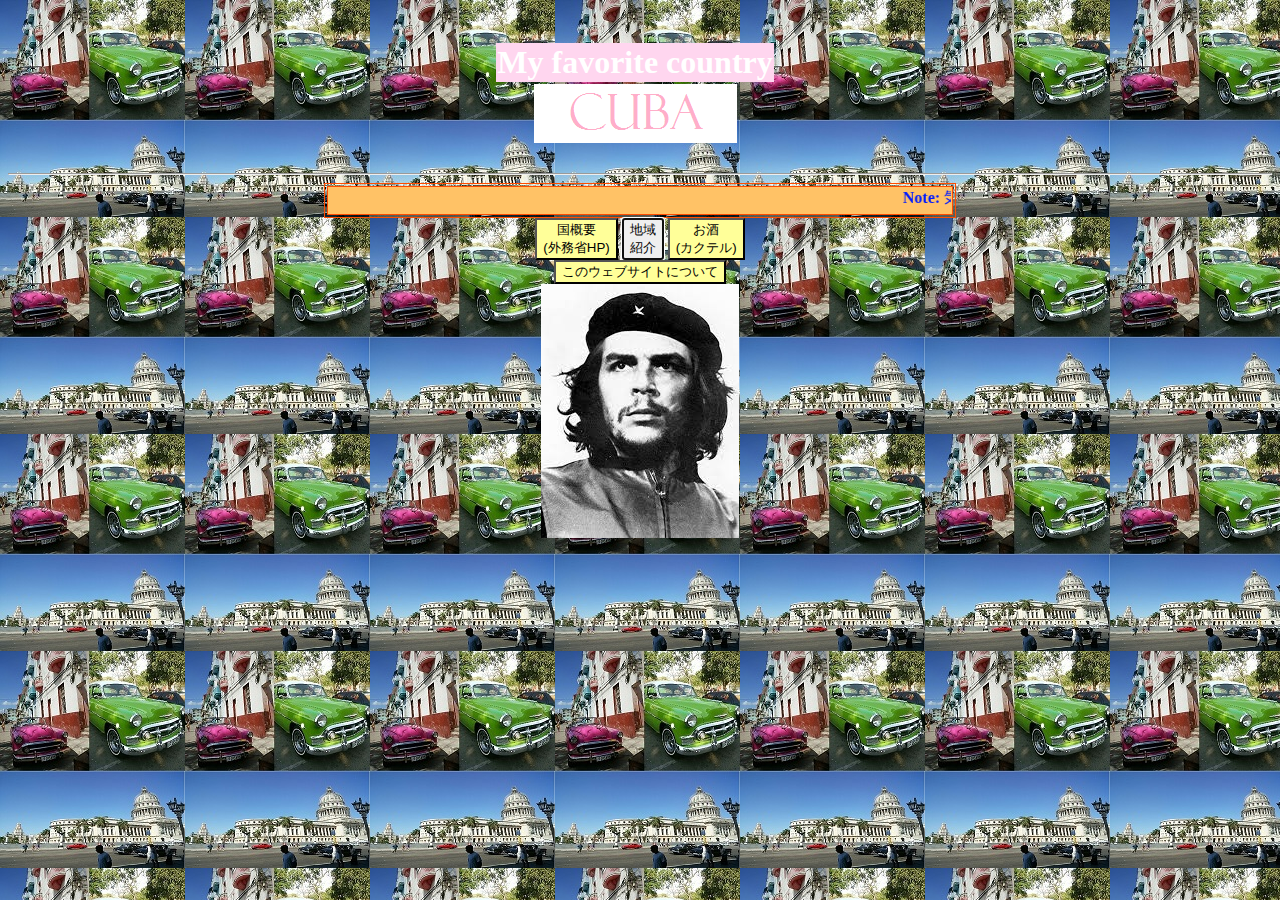
<file: index.html>
﻿<!DOCTYPE html>
<html>
<head>
    <meta charest="UTF-8">
    <title>viva!cuba!</title>
    <style>
        h1{
            margin-right: 10px;
            padding-top:  20px;   
            text-align: center;
        }
        p{
    color: #ffffff;
}
    </style>
</head>
    
<h1>
<body background="workspace/back2.jpg">
<div align="center"><table><tr><td bgcolor="#ffd6ef"><font color="#ffffff" face="fantasy" size="6.5"><b>My favorite country</b></font></td></tr></table></div>
        <img src="workspace/logocuba.png"></h1>
<hr>
<center>
<table border="1" bordercolor="#ff4d00" width="50%"><tr><td bgcolor="#ffc266"><marquee><font color="#001aff"><strong>Note:</strong> 気になるところをＣＬＩＣＫ！</font></marquee></td></tr></table>

<button type="button"onclick="window.open('http://www.mofa.go.jp/mofaj/area/cuba/index.html')" style="background-color:#ffff99;"
onmouseover="this.style.background='#99ccff'"
onmouseout="this.style.background='#ffff99'">国概要<br>(外務省HP)</button>

<button type="button" autofocus onclick="alert('準備中です!　しばし、お待ちを...')">地域<br>紹介</button>

<button type="button"onclick="location.href='workspace/alcohol.html'" style="background-color:#ffff99;"
onmouseover="this.style.background='#99ccff'"
onmouseout="this.style.background='#ffff99'">お酒<br>(カクテル)</button>
<br>
<button type="button"onclick="location.href='workspace/about.html'" style="background-color:#ffff99;"
onmouseover="this.style.background='#99ccff'"
onmouseout="this.style.background='#ffff99'">このウェブサイトについて</button>


<br>
<img src="workspace/chedebara.png">
<br>

</center>
</body>
</html>
</file>
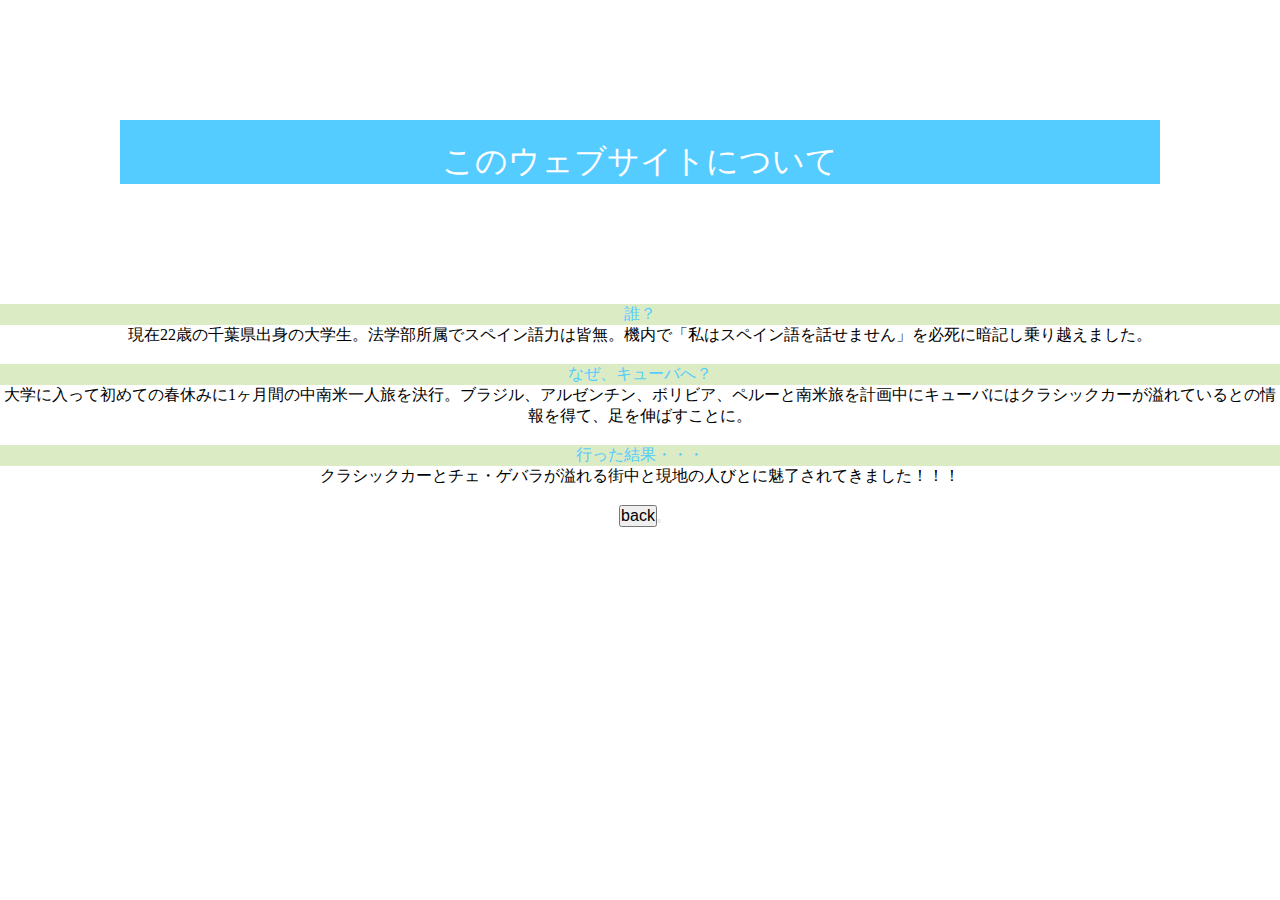
<file: workspace/about.html>
﻿<!DOCTYPE html>
 <meta charset=“UTF-8”>
 <head>
 <title>このウェブサイトについて</title>
<link rel="stylesheet" type="text/css" href="base.css" />
 </head>


<body>
<h1 class="aaa">このウェブサイトについて</h1>

<h2 class="bbb">誰？<h2>
<center><p class="aaa">現在22歳の千葉県出身の大学生。法学部所属でスペイン語力は皆無。機内で「私はスペイン語を話せません」を必死に暗記し乗り越えました。</p></center><br>

<h2 class="bbb">なぜ、キューバへ？</h2>
<center><p class="aaa">大学に入って初めての春休みに1ヶ月間の中南米一人旅を決行。ブラジル、アルゼンチン、ボリビア、ペルーと南米旅を計画中にキューバにはクラシックカーが溢れているとの情報を得て、足を伸ばすことに。</p>
</center><br>

<h2 class="bbb">行った結果・・・</h2>
<center><p class="aaa">クラシックカーとチェ・ゲバラが溢れる街中と現地の人びとに魅了されてきました！！！</p><br>

<button onclick="location.href='../index.html'">back<button></center>

<style type="text/css" media="all">/*<![CDATA[ */
div.socialicons{float:left;display:block;margin-right: 10px;line-height: 1;}div.socialiconsv{line-height: 1;}div.socialicons p{margin-bottom: 0px !important;margin-top: 0px !important;padding-bottom: 0px !important;padding-top: 0px !important;}div.social4iv{background: none repeat scroll 0 0 #FFFFFF;border: 1px solid #aaa;border-radius: 3px 3px 3px 3px;box-shadow: 3px 3px 3px #DDDDDD;padding: 3px;position: fixed;text-align: center;top: 55px;width: 68px;display:none;}div.socialiconsv{padding-bottom: 5px;}
#sidebar .widget h3
{
zoom: 1	; /* for IE7 to display background-image */
padding-left: 20px;
margin-left: -20px;
}
#sidebar
{
overflow: visible	;
}
.hm-swe-resize-message {
height: 50%;
width: 50%;
margin: auto;
position: absolute;
top: 0; left: 0; bottom: 0; right: 0;
z-index: 99999;
color: white;
}
.hm-swe-modal-background {
position: fixed;
top: 0; left: 0; 	bottom: 0; right: 0;
background: none repeat scroll 0% 0% rgba(0, 0, 0, 0.85);
z-index: 99998;
display: none;
}
#header { background: url(http://the-rich-secret.com/wp-content/uploads/2014/08/cropped-icon8.png) no-repeat !important; }
.vvqbox { display: block; max-width: 100%; visibility: visible !important; margin: 10px auto; } .vvqbox img { max-width: 100%; height: 100%; } .vvqbox object { max-width: 100%; }
body.custom-background { background-image: url('http://the-rich-secret.com/wp-content/uploads/2014/08/background4.png'); background-repeat: repeat; background-position: top left; background-attachment: fixed; }
/* ]]>*/</style>

</body>
 </html>
</file>
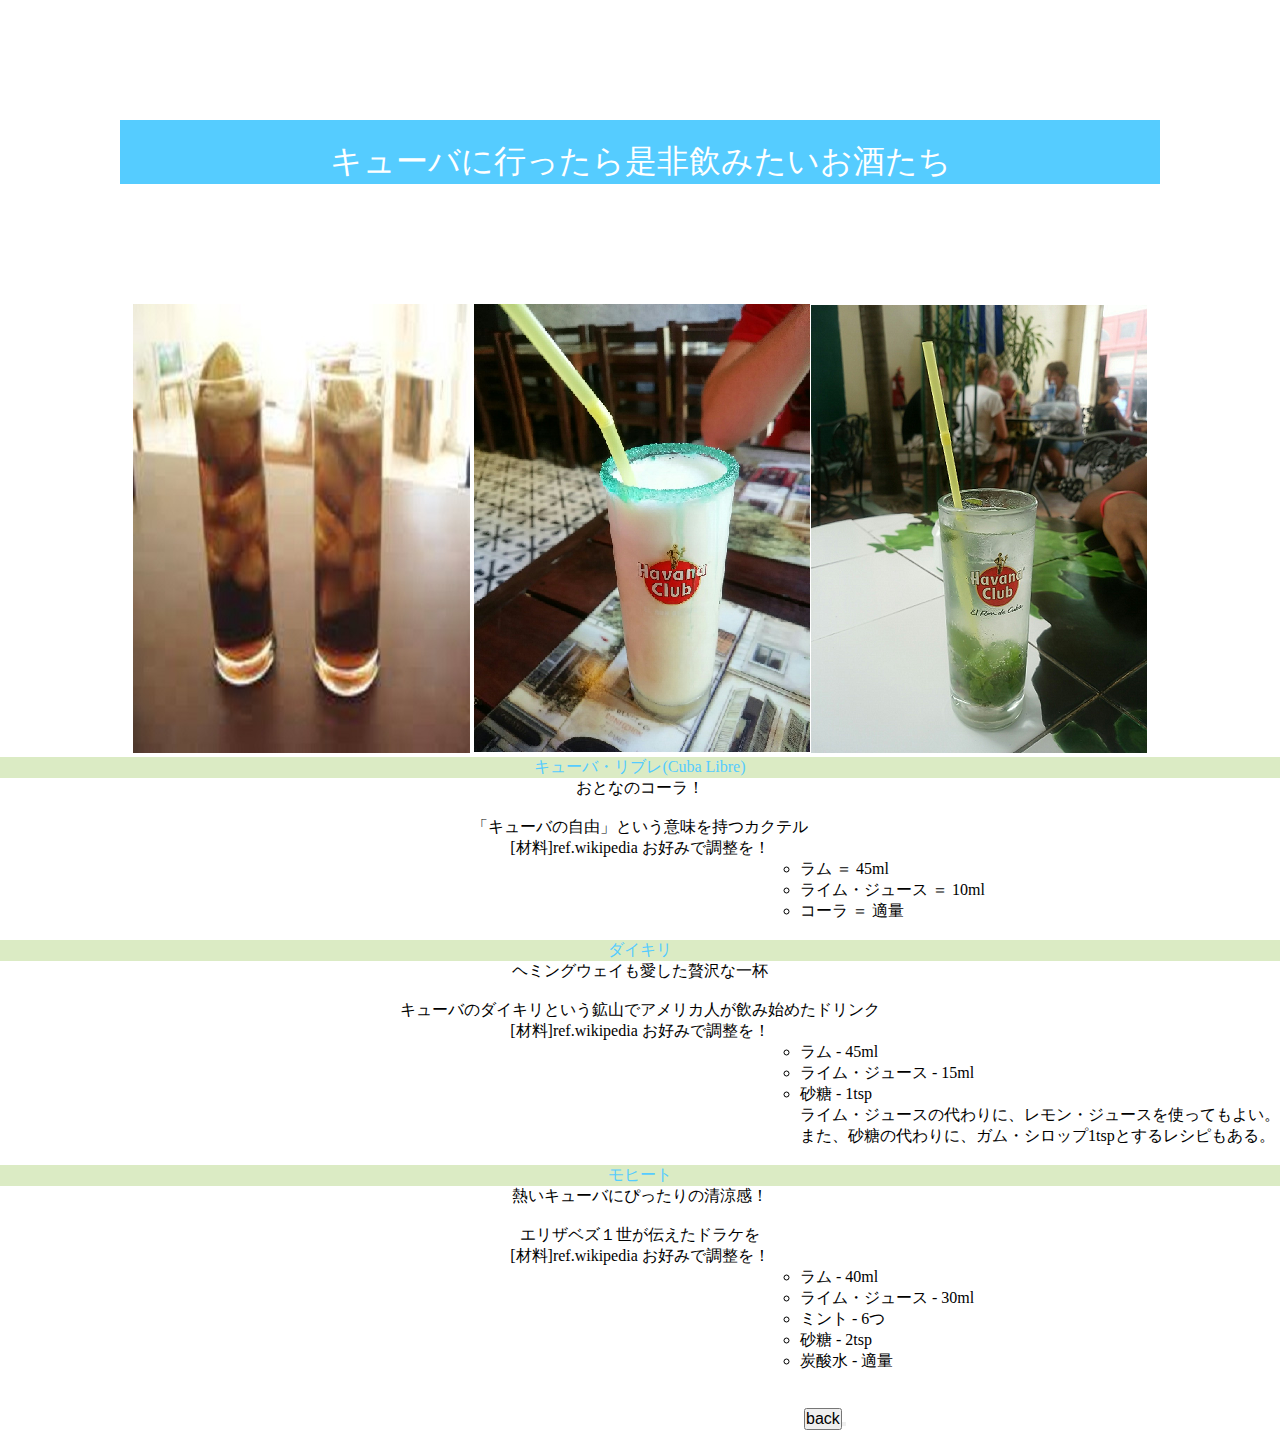
<file: workspace/alcohol.html>
﻿<!DOCTYPE html>
 <meta charset=“UTF-8”>
 <head>
 <title>お酒</title>
<link rel="stylesheet" type="text/css" href="base.css" />
 </head>


 <script>
  window.alert("ここでは、キューバおすすめのお酒を紹介！　　　　　　　　¡Salud!（サルー）乾杯！");
  window
 </script>

<body>
<h1 class="aaa">キューバに行ったら是非飲みたいお酒たち</h1>
<center><img src="cubalibre.jpg" alt="キューバ・リブレ" title="キューバ・リブレ">
<img src="daikiri.png" alt="ダイキリ" title="ダイキリ"><img src="mogito.png" alt="モヒート" title="モヒート"></center>

<h2 class="bbb">キューバ・リブレ(Cuba Libre)<h2>


<center>
<p class="aaa">おとなのコーラ！<br>
<br>「キューバの自由」という意味を持つカクテル<br>
[材料]ref.wikipedia お好みで調整を！</p></center>

<ul style="list-style: circle; padding-left:800px;">
<li>ラム ＝ 45ml</li>
<li>ライム・ジュース ＝ 10ml</li>
<li>コーラ ＝ 適量</li>
</ul><br>

<center>
<h2 class="bbb">ダイキリ</h2>

<p class="aaa">ヘミングウェイも愛した贅沢な一杯<br><br>キューバのダイキリという鉱山でアメリカ人が飲み始めたドリンク<br>
[材料]ref.wikipedia お好みで調整を！</p></center>

<ul style="list-style: circle; padding-left:800px;">
<li>ラム - 45ml</li>
<li>ライム・ジュース - 15ml</li>
<li>砂糖 - 1tsp</li>
ライム・ジュースの代わりに、レモン・ジュースを使ってもよい。<br>
また、砂糖の代わりに、ガム・シロップ1tspとするレシピもある。
</ul>


</p></br>

<center>
<h2 class="bbb">モヒート</h2>
<p class="aaa">熱いキューバにぴったりの清涼感！<br><br>エリザベズ１世が伝えたドラケを<br>
[材料]ref.wikipedia お好みで調整を！</p></center>

<ul style="list-style: circle; padding-left:800px;">
<li>ラム - 40ml</li>
<li>ライム・ジュース - 30ml</li>
<li>ミント - 6つ</li>
<li>砂糖 - 2tsp</li>
<li>炭酸水 - 適量</li>

</p></br><br>
<img >

<button onclick="location.href='../index.html'">back<button>

<style type="text/css" media="all">/*<![CDATA[ */
div.socialicons{float:left;display:block;margin-right: 10px;line-height: 1;}div.socialiconsv{line-height: 1;}div.socialicons p{margin-bottom: 0px !important;margin-top: 0px !important;padding-bottom: 0px !important;padding-top: 0px !important;}div.social4iv{background: none repeat scroll 0 0 #FFFFFF;border: 1px solid #aaa;border-radius: 3px 3px 3px 3px;box-shadow: 3px 3px 3px #DDDDDD;padding: 3px;position: fixed;text-align: center;top: 55px;width: 68px;display:none;}div.socialiconsv{padding-bottom: 5px;}
#sidebar .widget h3
{
zoom: 1	; /* for IE7 to display background-image */
padding-left: 20px;
margin-left: -20px;
}
#sidebar
{
overflow: visible	;
}
.hm-swe-resize-message {
height: 50%;
width: 50%;
margin: auto;
position: absolute;
top: 0; left: 0; bottom: 0; right: 0;
z-index: 99999;
color: white;
}
.hm-swe-modal-background {
position: fixed;
top: 0; left: 0; 	bottom: 0; right: 0;
background: none repeat scroll 0% 0% rgba(0, 0, 0, 0.85);
z-index: 99998;
display: none;
}
#header { background: url(http://the-rich-secret.com/wp-content/uploads/2014/08/cropped-icon8.png) no-repeat !important; }
.vvqbox { display: block; max-width: 100%; visibility: visible !important; margin: 10px auto; } .vvqbox img { max-width: 100%; height: 100%; } .vvqbox object { max-width: 100%; }
body.custom-background { background-image: url('http://the-rich-secret.com/wp-content/uploads/2014/08/background4.png'); background-repeat: repeat; background-position: top left; background-attachment: fixed; }
/* ]]>*/</style>

</body>
 </html>
</file>
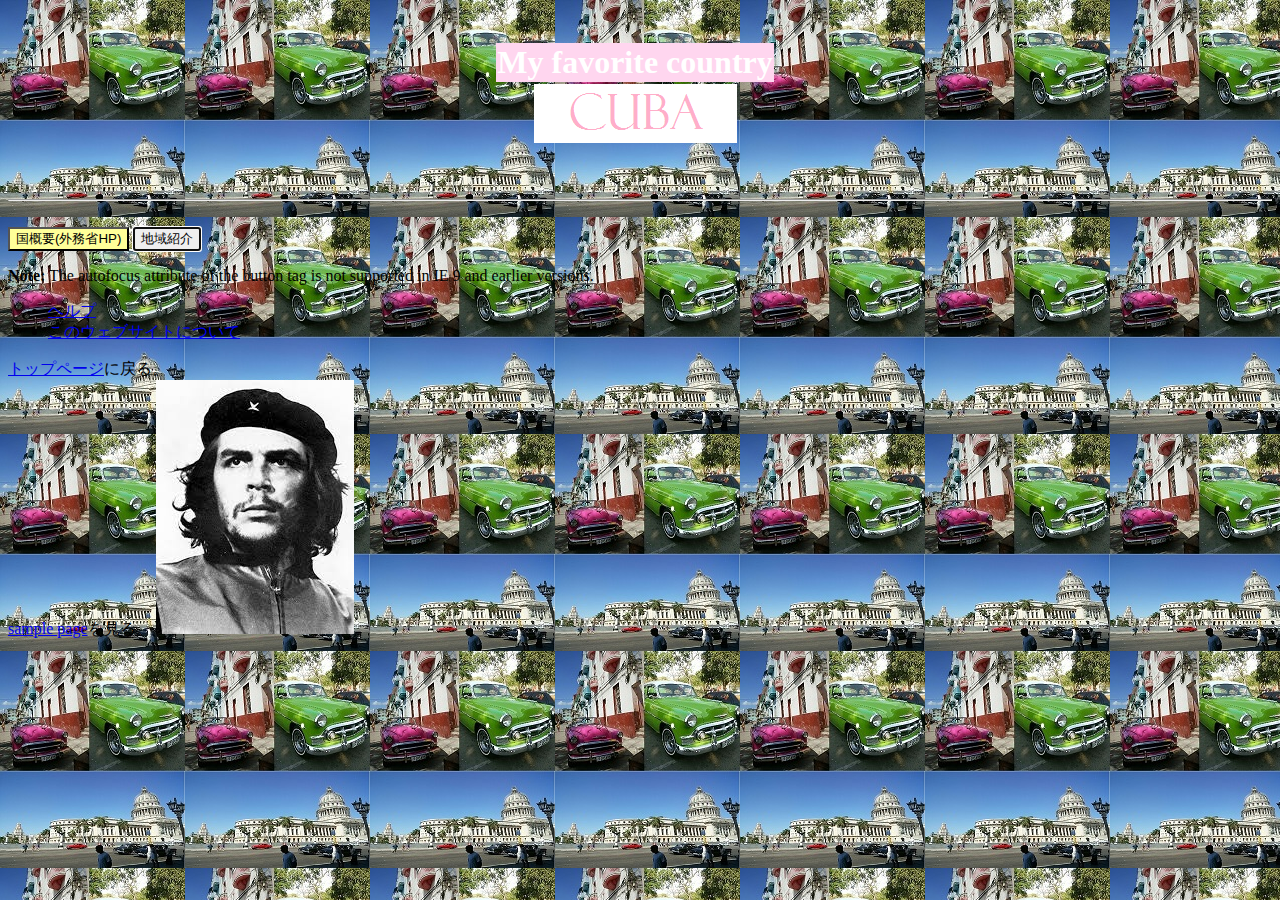
<file: workspace/main.html>
﻿<!DOCTYPE html>
<html>
<head>
<meta charest="UTF-8">
<title>viva!cuba!</title>


<style>


h1{
    margin-right: 10px;
    padding-top:  20px;   
    text-align: center;
   
}
</style>

<h1>
<body background="back2.jpg">
<div align="center"><table><tr><td bgcolor="#ffd6ef"><font color="#ffffff" face="fantasy" size="6.5"><b>My favorite country</b></font></td></tr></table></div>
<img src="logocuba.png"></h1>
<br>
<hr>
<br>
<button type="button"onclick="window.open('http://www.mofa.go.jp/mofaj/area/cuba/index.html')" style="background-color:#ffff99;"
onmouseover="this.style.background='#99ccff'"
onmouseout="this.style.background='#ffff99'">国概要(外務省HP)</button>

<button type="button" autofocus onclick="alert('準備中です!　しばし、お待ちを...')">地域紹介</button>


<p><strong>Note:</strong> The autofocus attribute of the button tag is not supported in IE 9 and earlier versions.</p>
<li>
<menu label="ヘルプ">
<li><a href="help.html">ヘルプ</a></li>
<li><a href="about.html">このウェブサイトについて</a></li>
</menu>
</li>
</menu> 
<a href="../index.html">トップページ</a>に戻る。
<br>
<a href="sample.html">sample page</a>を見る。

<img src="chedebara.png">
<br>

</body>
</html>
</file>
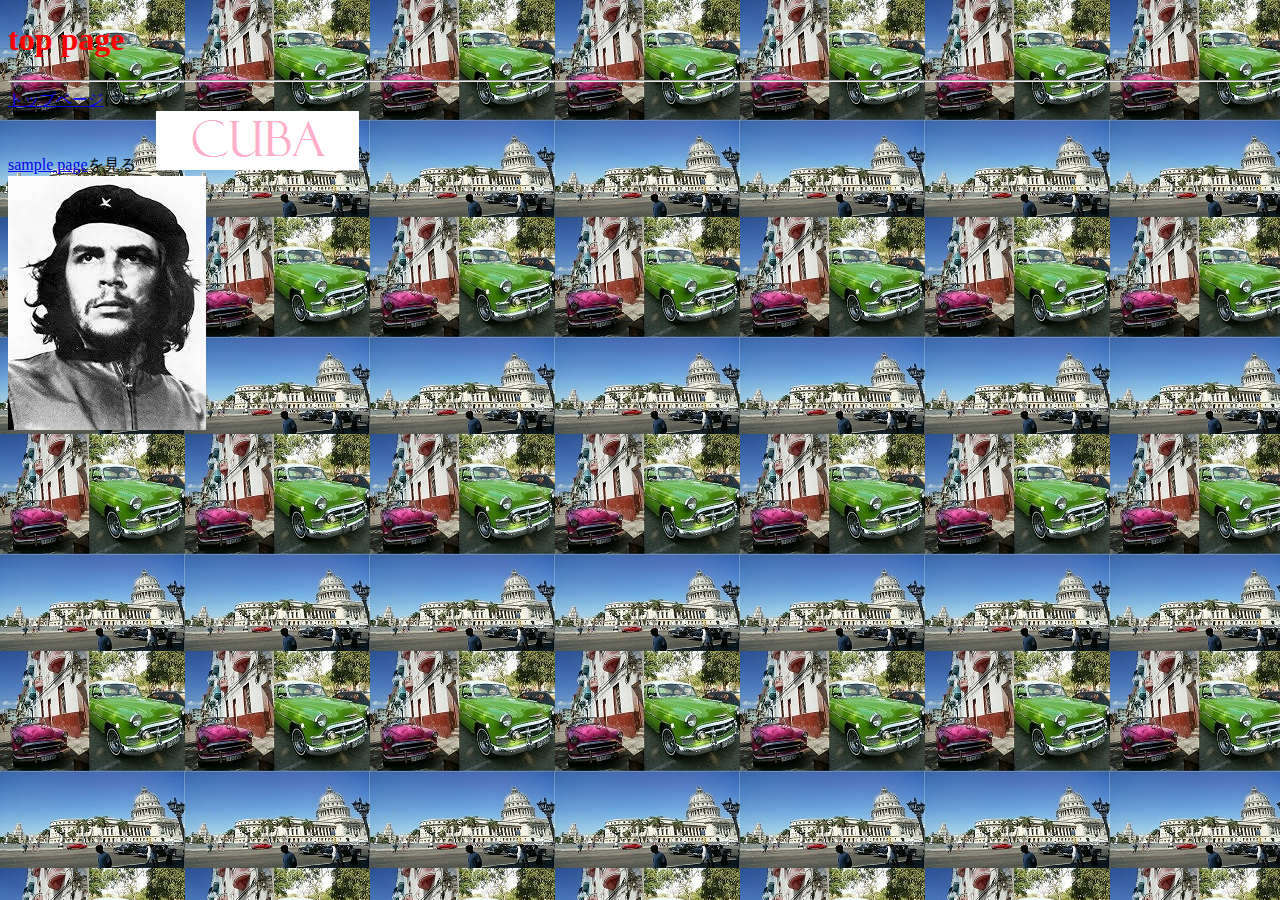
<file: workspace/mainpre.html>
﻿<!DOCTYPE html>
<html>
<head>
<meta charest="UTF-8">
<title> top page　</title>
 <script>
  window.alert("Hola!");
  window
 </script>
<style>
h1{
   color:#ff0000;
}
</style>

<body background="back2.jpg">
<h1>top page</h1>
<hr>
<a href="../index.html">トップページ</a>に戻る。
<br>
<a href="sample.html">sample page</a>を見る。
<img src="logocuba.png"><br>
<img src="chedebara.png">
<br>

</body>
</html>
</file>
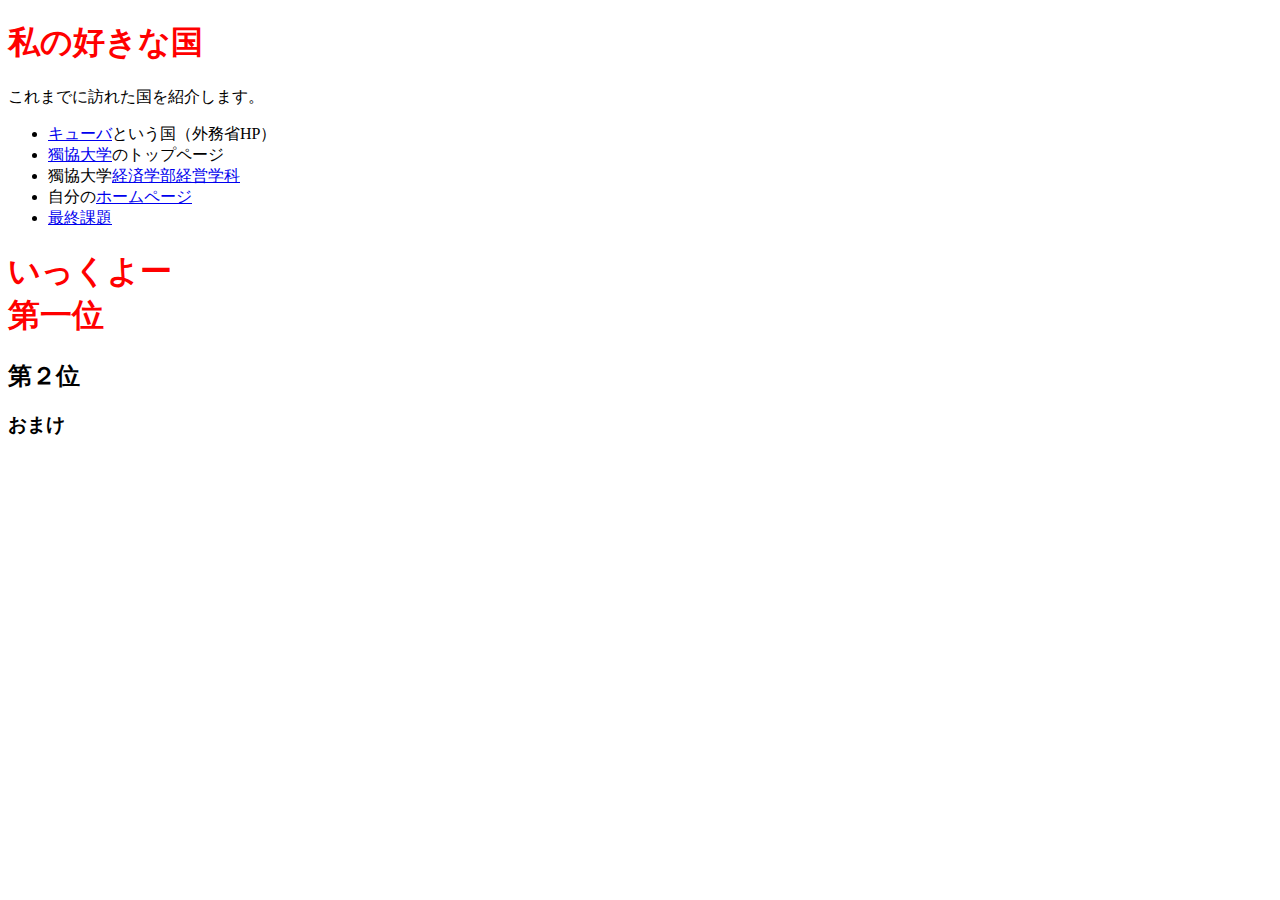
<file: workspace/niseindex.html>
﻿<!DOCTYPE html>
<html>
<head>
<meta charest="UTF-8">
<title> 私の好きな国　</title>

<style>
h1{
   color:#ff0000;
}
</style>

</head>
<body>
<h1>私の好きな国</h1>
<p>これまでに訪れた国を紹介します。</p>
<ul>
<li><a href="http://www.mofa.go.jp/mofaj/area/cuba/index.html">キューバ</a>という国（外務省HP）</li>
<li><a href="http://www.dokkyo.ac.jp/index.html">獨協大学</a>のトップページ</li>
<li>獨協大学<a href="http://www.dokkyo.ac.jp/nyuusi/b01_07_01_j.html">経済学部経営学科</a></li>
<li>自分の<a href="workspace/top.html">ホームページ</a></li>
<li><a href="workspace/finalassignment.html">最終課題</a></li>
</ul>

<h1>いっくよー<br>第一位</h1>
<h2>第２位</h2>
<h3>おまけ</h3>
</body>
</html>
</file>
<file: workspace/base.css>
﻿/* ブラウザスタイルの初期化 */
* {
    margin: 0px;
    padding: 0px;
    font-style: normal;
    font-weight: normal;
    font-size: 100%;
}

<style type="text/css">
<!--
.center {
    text-align: center;
}
.center table,
.center div,
.center p {
    margin-right: auto;
    margin-left: auto;
}
-->
</style>

body {
    margin: 0px;
    padding: 0px;
    background-color:  #00afcc;
    color:  #ffffff;
    text-align: center;
}


#header {
    background-color: #dbebc4;
    position:absolute;
}

#nav {
    float: left;
    width: auto;
}

h1 {
    margin-right: 10px;
    padding-top:  20px;
    background-color: #55ffcc;
    color:  #cc0000;
    vertical-align: top;

}

h1.aaa{
    margin: 120px;
    color:#ffffff;
    text-align: center;
    background-color: #55ccff;
    font-size: xx-large; 
    vertical-align: top;
}

h2.bbb{
    margin: 60;
    color: #55ccff;
    text-align: center;
    background-color: #dbebc4;

p.aaa{
    font-size: xx-large;
    text-align: center;
}
</file>
